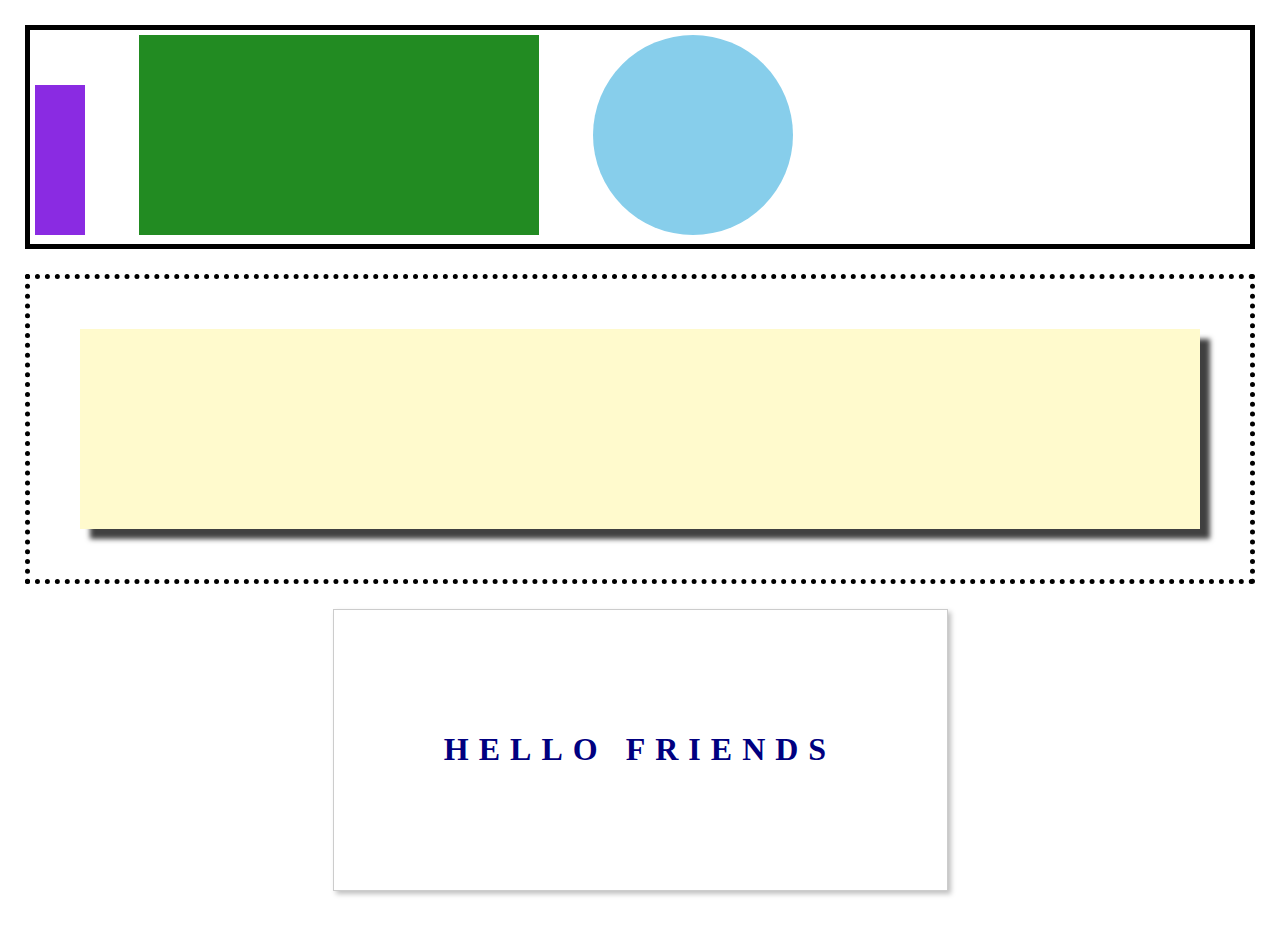
<file: second/index.html>
<!DOCTYPE html>
<html>
<head>
    <title>Second Solution</title>
    <link href="index.css" rel="stylesheet">
</head>
<body>
    <section id="top-box">
        <div class="purple-box"></div>
        <div class="green-box"></div>
        <div class="blue-circle"></div>
    </section>
     <section id="middle-box">
        <div class="yellow-box"></div>
    </section>
     <section id="bottom-box">
         <h1>HELLO FRIENDS</h1>
    </section>  
</body>
</html>
</file>
<file: second/index.css>
body {
    margin: 0;
    padding: 25px;
}

#top-box {
    box-sizing: border-box;
    width: 100%;
    padding:5px;
    border: 5px solid black;
}

.purple-box {
    height: 150px;
    width: 50px;
    background-color: blueviolet;
    display: inline-block;
}

.green-box {
    height: 200px;
    width: 400px;
    display: inline-block;
    background-color: forestgreen;
    margin: 0 50px;
  }
.blue-circle {
    height: 200px;
    width: 200px;
    border-radius: 50%;
    background-color: skyblue;
    display: inline-block;
  }
  
#middle-box {
    width: 100%;
    border: 5px dotted black;
    padding: 50px;
    box-sizing: border-box;
    margin-top: 25px; 
  }
  
.yellow-box {
    width: 100%;
    height: 200px;
    background-color: lemonchiffon;
    -webkit-box-shadow: 10px 10px 5px 0px rgba(0,0,0,0.75);
    -moz-box-shadow: 10px 10px 5px 0px rgba(0,0,0,0.75);
    box-shadow: 10px 10px 5px 0px rgba(0,0,0,0.75);
  }
  
#bottom-box {
    width: 50%;
    border: 1px solid #ccc;
    background-color: white;
    padding: 100px;
    box-sizing: border-box ;
    margin: 25px auto; 
    -webkit-box-shadow: 3px 3px 5px 0px rgba(0,0,0,0.25);
    -moz-box-shadow: 3px 3px 5px 0px rgba(0,0,0,0.25);
    box-shadow: 3px 3px 5px 0px rgba(0,0,0,0.25);
  }
  
#bottom-box h1 {
    width: 100%;
    text-align: center;
    color: navy;
    letter-spacing: 10px;
  }
</file>
